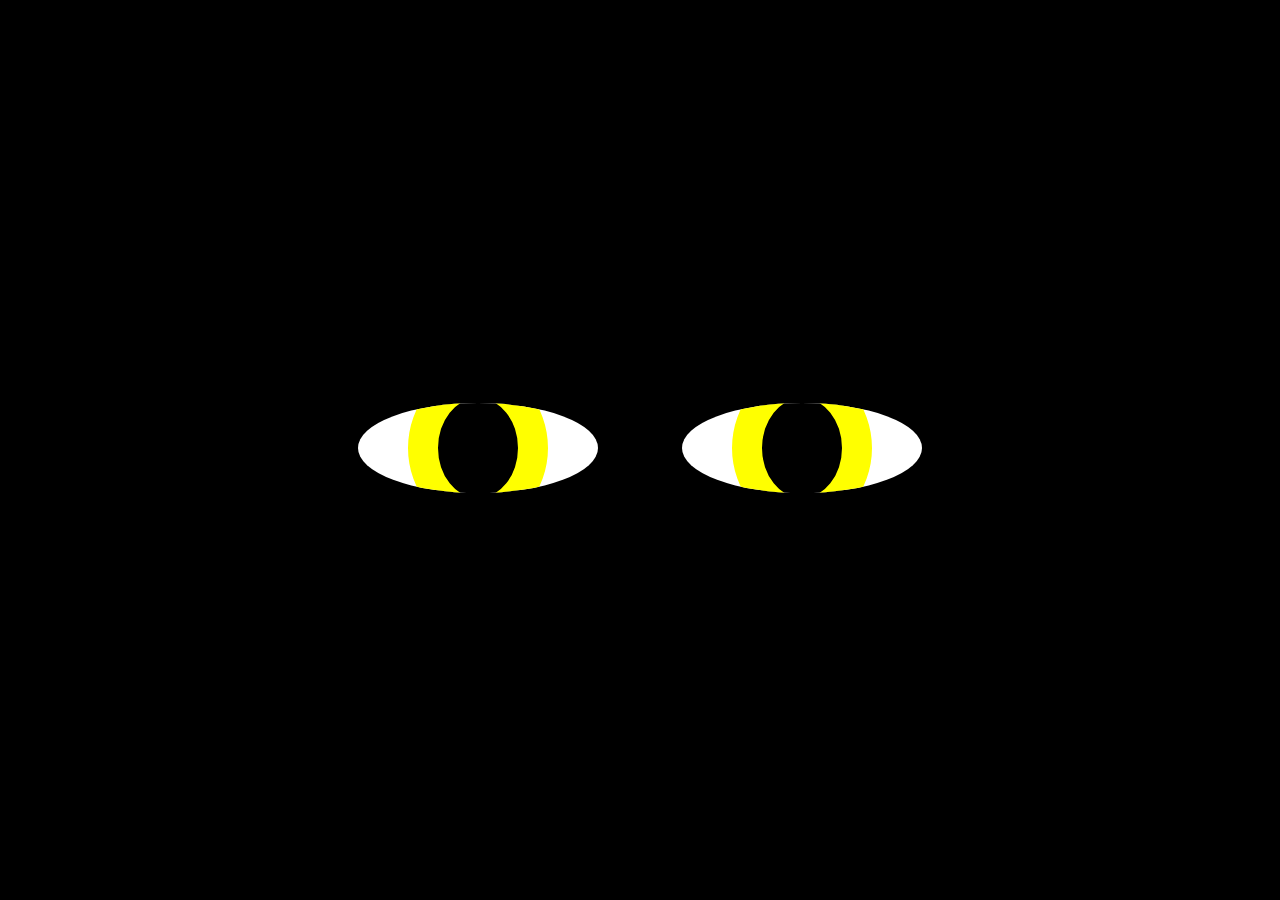
<file: eyes.html>
<!DOCTYPE html>
<html lang="en">
  <head>
    <meta charset="UTF-8" />
    <meta http-equiv="X-UA-Compatible" content="IE=edge" />
    <meta name="viewport" content="width=device-width, initial-scale=1.0" />
    <title>Eyes</title>
    <link rel="stylesheet" type="text/css" href="styles.css" />
  </head>
  <body>
    <div class="eyes">
      <div class="eye">
        <div class="pupils"></div>
      </div>
      <div class="eye">
        <div class="pupils"></div>
      </div>
    </div>
    <script src="eyes.js"></script>
  </body>
</html>
</file>
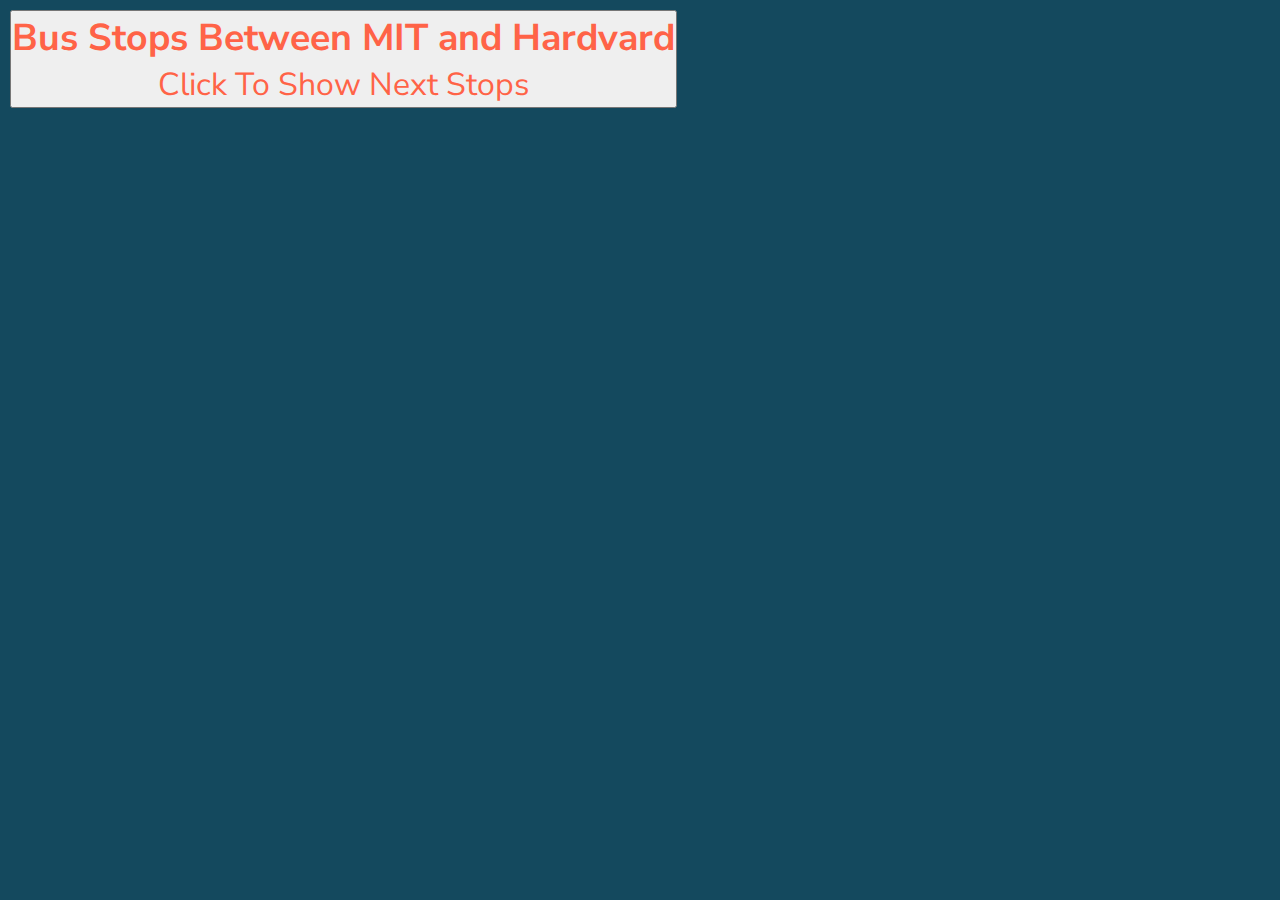
<file: indexbus.html>
<!DOCTYPE html>
<html>
  <head>
    <meta charset="utf-8" />
    <title>Map</title>
    <script src="https://api.mapbox.com/mapbox-gl-js/v1.11.0/mapbox-gl.js"></script>
    <link
      href="https://api.mapbox.com/mapbox-gl-js/v1.11.0/mapbox-gl.css"
      rel="stylesheet"
    />
    <style>
      body {
        margin: 0;
        padding: 0;
      }
      #map {
        position: absolute;
        top: 0;
        bottom: 0;
        width: 100%;
      }
      .map-overlay {
        position: absolute;
        left: 0;
        padding: 10px;
      }
    </style>
    <link rel="stylesheet" href="style.css" />
  </head>
  <body>
    <div id="map"></div>
    <div class="map-overlay top">
      <button class="mapbutton" style="font-size: 2em" onclick="move()">
        <h3>Bus Stops Between MIT and Hardvard</h3>
        <p>Click To Show Next Stops</p>
      </button>
    </div>

    <script src="mapanimation.js"></script>
  </body>
</html>
</file>
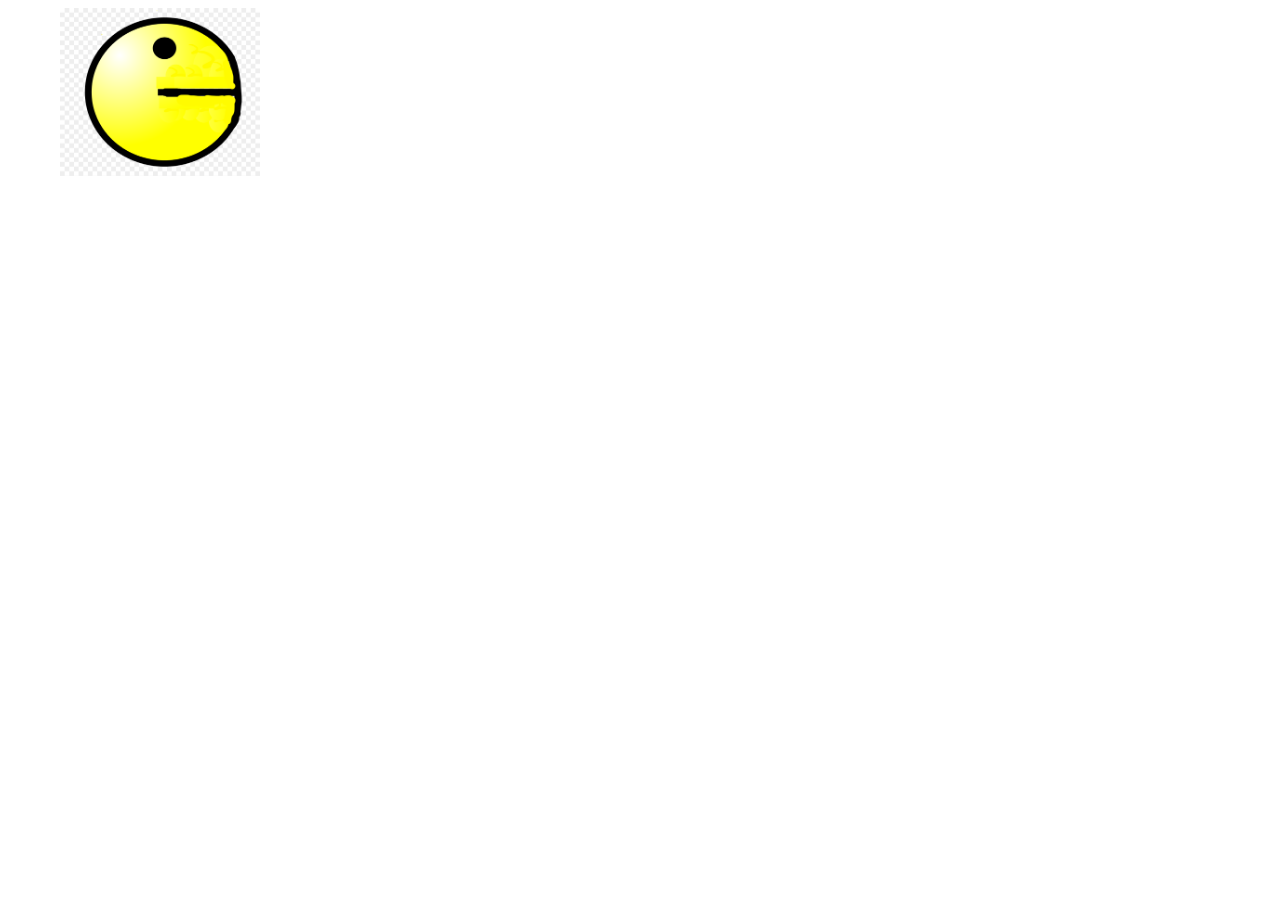
<file: indexpac.html>
<!DOCTYPE html>
<html lang="en">
  <head>
    <meta charset="UTF-8" />
    <meta http-equiv="X-UA-Compatible" content="IE=edge" />
    <meta name="viewport" content="width=device-width, initial-scale=1.0" />
    <title>Document</title>
  </head>
  <body>
    <img
      id="pacman"
      src="./images/PacMan1.png"
      src="./images/PacMan2.png"
      src="./images/PacMan3.png"
      src="./images/PacMan4.png"
      width="200"
      onclick="Run"
      style="position: absolute"
    />
    <script src="pacman.js"></script>
  </body>
</html>
</file>
<file: styles.css>
body {
  margin: 0;
  padding: 0;
  background: black;
}

.eyes {
  position: absolute;
  top: 50%;
  transform: translateY(-50%);
  width: 100%;
  text-align: center;
}
.eye {
  width: 240px;
  height: 90px;
  background: #fff;
  display: inline-block;
  margin: 40px;
  border-radius: 50%;
  position: relative;
  overflow: hidden;
}
.pupils {
  width: 80px;
  height: 100px;
  background: #000;
  position: absolute;
  top: 50%;
  left: 50%;
  transform: translate(-50%, -50%);
  border-radius: 50%;
  border: 30px solid yellow;
}
</file>
<file: style.css>
@import url("https://fonts.googleapis.com/css2?family=Nunito+Sans:ital,wght@1,200&display=swap");
* {
  margin: 0;
  padding: 0;
  box-sizing: border-box;
  font-family: "Nunito Sans", sans-serif;
  scroll-behavior: smooth;
}
header {
  position: fixed;
  top: 0;
  left: 0;
  width: 100%;
  padding: 40px 100px;
  display: flex;
  justify-content: space-between;
  align-items: center;
  z-index: 2;
  transition: 0.5s;
  -webkit-transition: 0.5s;
  -moz-transition: 0.5s;
  -ms-transition: 0.5s;
  -o-transition: 0.5s;
}
.p1 {
  font-size: 25px;
}
header .logo {
  color: #fff;
  font-size: 24px;
  text-transform: uppercase;
  text-decoration: none;
  font-weight: 700;
  letter-spacing: 2px;
}
header ul {
  position: relative;
  display: flex;
}
header ul li {
  position: relative;
  list-style: none;
}
header ul li a {
  position: relative;
  display: inline-block;
  margin: 0 15px;
  color: #fff;
  text-decoration: none;
}

header.sticky {
  background: #fff;
  padding: 20px 100px;
  box-shadow: 0 5px 20px rgba(0, 0, 0, 0.1);
}
header.sticky .logo {
  color: #111;
}
header.sticky ul li a {
  color: #111;
}
/* eyes */
body {
  margin: 0;
  padding: 0;
  background: #14495e;
}

.container {
  height: 200px;
  max-width: 1900px;
}

section {
  padding: 80px;
}
.banner {
  position: relative;
  min-height: 100vh;
  background: #fff;
  background: ;
  background-size: cover;
  background-position: right;
  display: flex;
  justify-content: space-between;
  align-items: center;
}

.banner h2 {
  font-size: 2.5em;
  color: #3498db;
  font-weight: 300;
  line-height: 1.5em;
}
.banner h2 span {
  font-size: 1.2em;
  font-weight: 300;
  color: #566573;
}
.pimage {
  margin-left: -150px;
  width: 350px;
  height: 350px;
  border-radius: 15px 50px 30px 5px;
}

.content {
  display: flex;
  justify-content: space-between;
}
.heading {
  width: 100%;
  text-align: center;
  margin-bottom: 30px;
  color: #111;
}
.heading p {
  font-style: italic;
  font-size: 14px;
}
.heading h2 {
  font-size: 3em;
  color: #3498db;
}
.contentBx {
  padding-left: 150px;
  text-align: justify;
}
.contentBx h2 {
  font-weight: 300;
  margin-bottom: 10px;
}
.pic1 {
  width: 300px;
  height: 300px;
  border-radius: 50%;
}
.heading.bottom {
  display: flex;
  justify-content: space-between;
  flex-direction: row;
  align-items: center;
}
.btn.round {
  border-radius: 50px;
  -webkit-border-radius: 50px;
  -moz-border-radius: 50px;
  -ms-border-radius: 50px;
  -o-border-radius: 50px;
}
.info {
  display: flex;
  justify-content: space-between;
}
.bt {
  margin-top: 20px;
}
.w50 {
  min-width: 25%;
  padding-right: 50px;
}
img {
  max-width: 100%;
}

.services {
  background: #111;
}
.heading.white p {
  color: #fff;
}
.services .content {
  display: flex;
  justify-content: center;
  flex-wrap: wrap;
  flex-direction: row;
}
.services .content .servicesBx {
  color: #fff;
  background: #161616;
  padding: 30px 15px;
  max-width: 360px;
  margin: 10px 15px;
  text-align: center;
}
.services .content .servicesBx:hover {
  border-bottom: 2px solid #3498db;
  cursor: pointer;
}
.services .content .servicesBx .fa {
  margin-bottom: 10px;
  color: #3498db;
}

.services2 {
  background: #fff;
}
.heading.white p {
  color: #fff;
}
.services2 .content {
  display: flex;
  justify-content: center;
  flex-wrap: wrap;
  flex-direction: row;
}
.services2 .content .servicesBx {
  color: #161616;
  background: #fff;
  padding: 30px 15px;
  max-width: 360px;
  margin: 10px 15px;
  text-align: center;
}
.services2 .content .servicesBx:hover {
  border-bottom: 2px solid #3498db;
  cursor: pointer;
}
.services2 .content .servicesBx .fa {
  margin-bottom: 10px;
  color: #3498db;
}

/* Creating Testimonial Layout in CSS */
.futureprojects {
  background: #111;
}
.futureprojects .content {
  display: flex;
  justify-content: center;
  flex-wrap: wrap;
  flex-direction: row;
}
.futureprojects .content .futurework2 {
  background: #161616;
  padding: 60px 40px;
  margin: 20px;
  max-width: calc(50% - 40px);
  border-bottom-left-radius: 20%;
  border-bottom-right-radius: 20%;
}
.futureprojects .content .futurework2:hover {
  border-bottom: 2px solid #3498db;
  cursor: pointer;
}
.futureprojects .content .futurework2 p {
  color: #fff;
  font-style: italic;
  font-size: 18px;
  font-weight: 100;
  font-family: "Times New Roman", Times, serif;
  line-height: 24px;
}
.futureprojects .content .futurework2 h3 {
  margin-top: 5px;
  margin-bottom: 50;
  text-align: left;
  color: #3498db;
  font-weight: 200;
  line-height: 1.7em;
  font-size: 20px;
  font-style: italic;
}

.contact {
  background: #111;
}

.formBx {
  min-width: 60%;
}
.formBx form {
  display: flex;
  flex-direction: column;
}
.formBx form h3,
.contactInfo h3 {
  color: #fff;
  font-size: 20px;
  font-weight: 500;
  margin-bottom: 10px;
}
.formBx form input,
.formBx form textarea {
  margin-bottom: 20px;
  padding: 15px;
  font-size: 16px;
  background: transparent;
  border: none;
  outline: none;
  background: #161616;
  resize: vertical;
  color: #fff;
}
.formBx form input:focus,
.formBx form textarea:focus {
  transition: 0.5s;
  -webkit-transition: 0.5s;
  -moz-transition: 0.5s;
  -ms-transition: 0.5s;
  -o-transition: 0.5s;
  border-bottom: 1px solid #3498db;
}
.formBx form input::placeholder,
.formBx form textarea::placeholder {
  color: #999;
}
.formBx form input[type="submit"] {
  background: #3498db;
  max-width: 250px;
  cursor: pointer;
  font-weight: 600;
  letter-spacing: 2px;
  border-radius: 50px;
  -webkit-border-radius: 50px;
  -moz-border-radius: 50px;
  -ms-border-radius: 50px;
  -o-border-radius: 50px;
}
.contactInfo {
  min-width: 40%;
}
.contactInfo p {
  color: #999;
}
.contactInfoBx {
  position: relative;
}
.contactInfoBx .box {
  position: relative;
  padding: 20px 0;
  display: flex;
}
.contactInfoBx .box .icon {
  color: #fff;
  min-width: 40px;
  padding-top: 4px;
  display: flex;
  justify-content: center;
  align-items: flex-start;
  font-size: 24px;
}
.contactInfoBx .box .text {
  color: #999;
  margin-left: 20px;
  font-size: 16px;
  flex-direction: column;
  font-weight: 300;
}
.contactInfoBx .box .text h3 {
  font-weight: 500;
  color: #3498db;
  margin-bottom: 0;
}
.contactInfoBx .box .text p {
  font-weight: 300;
  color: #999;
}
.contactInfoBx .boxSocial {
  display: flex;
  flex-direction: row;
  letter-spacing: 15px;
  padding-left: 60px;
}
.contactInfoBx .boxSocial .fa {
  color: #3498db;
  font-size: 42px;
  cursor: pointer;
}
footer.footerright {
  background: #000;
  color: #fff;
  text-align: center;
  padding: 10px;
}
@media (max-width: 991px) {
  header,
  header.sticky {
    padding: 20px 50px;
    z-index: 2;
  }
  header .menu {
    display: none;
    z-index: 1;
  }
  header .menu {
    position: fixed;
    background: #fff;
    display: block;
    top: 75px;
    left: -100%;
    padding: 100px 50px;
    width: 100%;
    height: 100vh;
    border-top: 1px solid rgba(0, 0, 0, 0.2);
    text-align: center;
    transition: 0.5s;
    -webkit-transition: 0.5s;
    -moz-transition: 0.5s;
    -ms-transition: 0.5s;
    -o-transition: 0.5s;
  }
  header .menu.active {
    position: fixed;
    top: 75px;
    left: 0;
    padding: 100px 50px;
    display: block;
    text-align: center;
    width: 100%;
    height: 100vh;
    background: #fff;
  }
  header ul li a {
    font-size: 20px;
    font-weight: 400;
    color: #111;
    margin: 10px 0;
  }
  .toggle {
    width: 40px;
    height: 40px;
    background: url(images/menu.png);
    background-position: center;
    background-size: 30px;
    background-repeat: no-repeat;
    cursor: pointer;
  }
  .toggle.active {
    width: 40px;
    height: 40px;
    background: url(images/close.png);
    background-position: center;
    background-size: 25px;
    background-repeat: no-repeat;
    cursor: pointer;
  }
  header.sticky .toggle {
    filter: invert(1);
    -webkit-filter: invert(1);
  }
  section {
    padding: 100px 30px;
  }
  .banner {
    padding: 150px 50px 100px;
  }
  .banner h2 {
    font-size: 1.5em;
  }
  .banner h3 {
    font-size: 1em;
  }
  .textBx {
    position: relative;
    top: 170px;
  }
  .btn {
    margin-top: 10px;
    padding: 10px 20px;
    font-size: 16px;
    border-radius: 50px;
    -webkit-border-radius: 50px;
    -moz-border-radius: 50px;
    -ms-border-radius: 50px;
    -o-border-radius: 50px;
  }
  .content {
    flex-direction: column;
  }
  .contentBx {
    padding: 0;
  }
  .content .w50 img {
    display: block;
    margin: 0 auto 30px auto;
  }
  .heading h2 {
    font-size: 24px;
  }
  .contentBx h3 {
    font-size: 20px;
  }
  .contentBx h2 {
    font-size: 20px;
    font-weight: 300;
  }
  .services .content .servicesBx {
    margin: 10px;
  }
  .contactInfo {
    margin: 10px 0;
  }
}

.mapbutton {
  color: tomato;
  font-family: Impact, Haettenschweiler, "Arial Narrow Bold", sans-serif;
}
</file>
